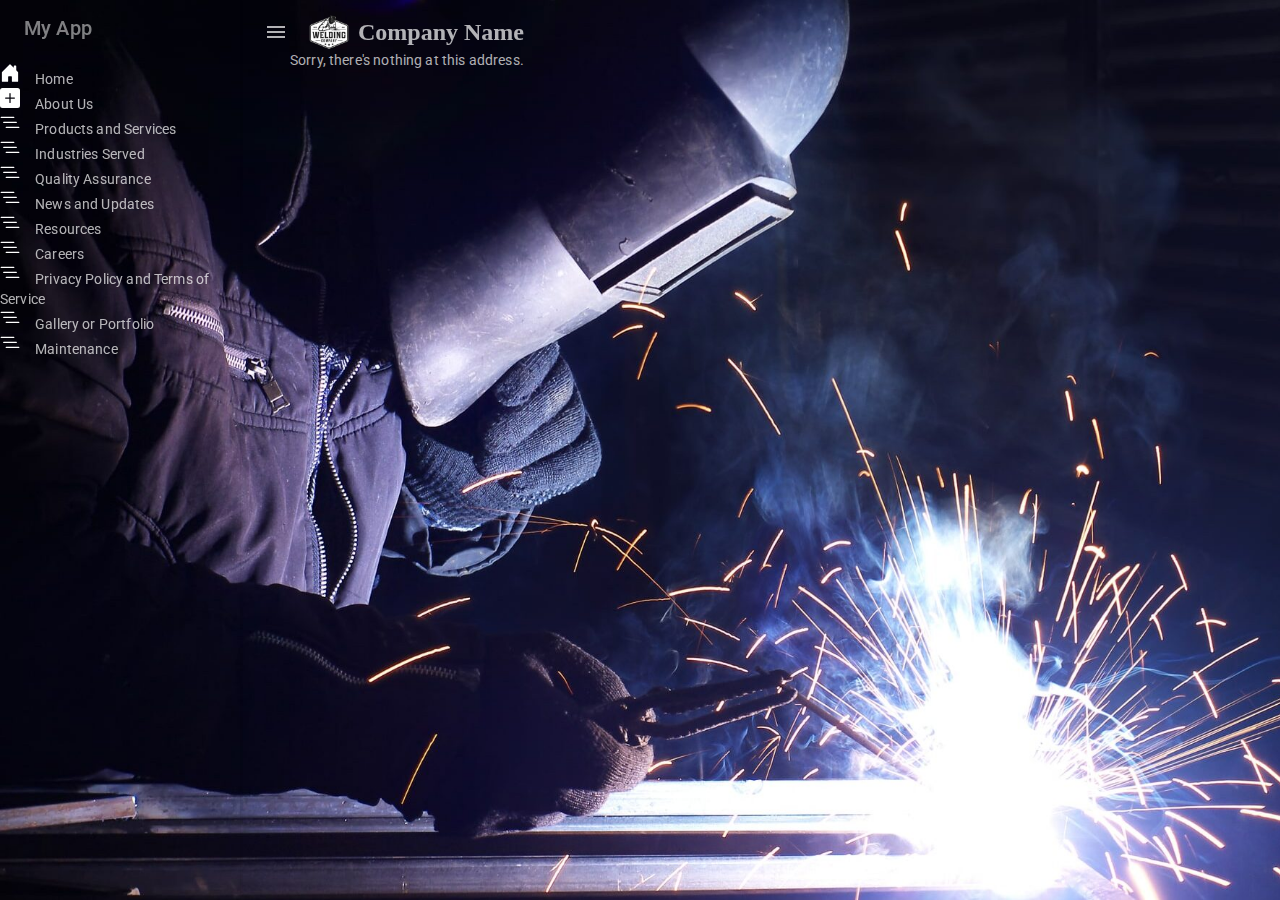
<file: index.html>
<!DOCTYPE html>
<html lang="en">

<head>
    <meta charset="utf-8" />
    <meta name="viewport" content="width=device-width, initial-scale=1.0" />
    <title>SteelWorks</title>
    <link rel="stylesheet" href="css/app.css" />
    <link rel="icon" type="image/png" href="favicon.png" />
    <link href="SteelWorks.styles.css" rel="stylesheet" />
    <link href="https://fonts.googleapis.com/css?family=Roboto:300,400,500,700&display=swap" rel="stylesheet" />
    <link href="_content/MudBlazor/MudBlazor.min.css" rel="stylesheet" />
</head>

<body>
    <div id="app">
        <svg class="loading-progress">
            <circle r="40%" cx="50%" cy="50%" />
            <circle r="40%" cx="50%" cy="50%" />
        </svg>
        <div class="loading-progress-text"></div>
    </div>

    <div id="blazor-error-ui">
        An unhandled error has occurred.
        <a href="" class="reload">Reload</a>
        <a class="dismiss">🗙</a>
    </div>
    <script src="_framework/blazor.webassembly.js"></script>
    <script src="_content/MudBlazor/MudBlazor.min.js"></script>
</body>

</html>
</file>
<file: css/app.css>
html, body {
    font-family: 'Helvetica Neue', Helvetica, Arial, sans-serif;
}

h1:focus {
    outline: none;
}

a, .btn-link {
    color: #0071c1;
}

.btn-primary {
    color: #fff;
    background-color: #1b6ec2;
    border-color: #1861ac;
}

.btn:focus, .btn:active:focus, .btn-link.nav-link:focus, .form-control:focus, .form-check-input:focus {
  box-shadow: 0 0 0 0.1rem white, 0 0 0 0.25rem #258cfb;
}

.content {
    padding-top: 1.1rem;
}

.valid.modified:not([type=checkbox]) {
    outline: 1px solid #26b050;
}

.invalid {
    outline: 1px solid red;
}

.validation-message {
    color: red;
}

#blazor-error-ui {
    background: lightyellow;
    bottom: 0;
    box-shadow: 0 -1px 2px rgba(0, 0, 0, 0.2);
    display: none;
    left: 0;
    padding: 0.6rem 1.25rem 0.7rem 1.25rem;
    position: fixed;
    width: 100%;
    z-index: 1000;
}

    #blazor-error-ui .dismiss {
        cursor: pointer;
        position: absolute;
        right: 0.75rem;
        top: 0.5rem;
    }

.blazor-error-boundary {
    background: url([data-uri]) no-repeat 1rem/1.8rem, #b32121;
    padding: 1rem 1rem 1rem 3.7rem;
    color: white;
}

    .blazor-error-boundary::after {
        content: "An error has occurred."
    }

.loading-progress {
    position: relative;
    display: block;
    width: 8rem;
    height: 8rem;
    margin: 20vh auto 1rem auto;
}

    .loading-progress circle {
        fill: none;
        stroke: #e0e0e0;
        stroke-width: 0.6rem;
        transform-origin: 50% 50%;
        transform: rotate(-90deg);
    }

        .loading-progress circle:last-child {
            stroke: #1b6ec2;
            stroke-dasharray: calc(3.141 * var(--blazor-load-percentage, 0%) * 0.8), 500%;
            transition: stroke-dasharray 0.05s ease-in-out;
        }

.loading-progress-text {
    position: absolute;
    text-align: center;
    font-weight: bold;
    inset: calc(20vh + 3.25rem) 0 auto 0.2rem;
}

    .loading-progress-text:after {
        content: var(--blazor-load-percentage-text, "Loading");
    }

code {
    color: #c02d76;
}
</file>
<file: SteelWorks.styles.css>
/* /Layout/MainLayout.razor.rz.scp.css */
.page[b-k7o60vo965] {
    position: relative;
    display: flex;
    flex-direction: column;
}

main[b-k7o60vo965] {
    flex: 1;
}

.sidebar[b-k7o60vo965] {
    background-image: linear-gradient(180deg, rgb(5, 39, 103) 0%, #3a0647 70%);
}

.top-row[b-k7o60vo965] {
    background-color: #f7f7f7;
    border-bottom: 1px solid #d6d5d5;
    justify-content: flex-end;
    height: 3.5rem;
    display: flex;
    align-items: center;
}

    .top-row[b-k7o60vo965]  a, .top-row[b-k7o60vo965]  .btn-link {
        white-space: nowrap;
        margin-left: 1.5rem;
        text-decoration: none;
    }

    .top-row[b-k7o60vo965]  a:hover, .top-row[b-k7o60vo965]  .btn-link:hover {
        text-decoration: underline;
    }

    .top-row[b-k7o60vo965]  a:first-child {
        overflow: hidden;
        text-overflow: ellipsis;
    }

@media (max-width: 640.98px) {
    .top-row[b-k7o60vo965] {
        justify-content: space-between;
    }

    .top-row[b-k7o60vo965]  a, .top-row[b-k7o60vo965]  .btn-link {
        margin-left: 0;
    }
}

@media (min-width: 641px) {
    .page[b-k7o60vo965] {
        flex-direction: row;
    }

    .sidebar[b-k7o60vo965] {
        width: 250px;
        height: 100vh;
        position: sticky;
        top: 0;
    }

    .top-row[b-k7o60vo965] {
        position: sticky;
        top: 0;
        z-index: 1;
    }

    .top-row.auth[b-k7o60vo965]  a:first-child {
        flex: 1;
        text-align: right;
        width: 0;
    }

    .top-row[b-k7o60vo965], article[b-k7o60vo965] {
        padding-left: 2rem !important;
        padding-right: 1.5rem !important;
    }
}
/* /Layout/NavMenu.razor.rz.scp.css */
.navbar-toggler[b-9lsks3o6k0] {
    background-color: rgba(255, 255, 255, 0.1);
}

.top-row[b-9lsks3o6k0] {
    height: 3.5rem;
    background-color: rgba(0,0,0,0.4);
}

.navbar-brand[b-9lsks3o6k0] {
    font-size: 1.1rem;
}

.bi[b-9lsks3o6k0] {
    display: inline-block;
    position: relative;
    width: 1.25rem;
    height: 1.25rem;
    margin-right: 0.75rem;
    top: -1px;
    background-size: cover;
}

.bi-house-door-fill-nav-menu[b-9lsks3o6k0] {
    background-image: url("data:image/svg+xml,%3Csvg xmlns='http://www.w3.org/2000/svg' width='16' height='16' fill='white' class='bi bi-house-door-fill' viewBox='0 0 16 16'%3E%3Cpath d='M6.5 14.5v-3.505c0-.245.25-.495.5-.495h2c.25 0 .5.25.5.5v3.5a.5.5 0 0 0 .5.5h4a.5.5 0 0 0 .5-.5v-7a.5.5 0 0 0-.146-.354L13 5.793V2.5a.5.5 0 0 0-.5-.5h-1a.5.5 0 0 0-.5.5v1.293L8.354 1.146a.5.5 0 0 0-.708 0l-6 6A.5.5 0 0 0 1.5 7.5v7a.5.5 0 0 0 .5.5h4a.5.5 0 0 0 .5-.5Z'/%3E%3C/svg%3E");
}

.bi-plus-square-fill-nav-menu[b-9lsks3o6k0] {
    background-image: url("data:image/svg+xml,%3Csvg xmlns='http://www.w3.org/2000/svg' width='16' height='16' fill='white' class='bi bi-plus-square-fill' viewBox='0 0 16 16'%3E%3Cpath d='M2 0a2 2 0 0 0-2 2v12a2 2 0 0 0 2 2h12a2 2 0 0 0 2-2V2a2 2 0 0 0-2-2H2zm6.5 4.5v3h3a.5.5 0 0 1 0 1h-3v3a.5.5 0 0 1-1 0v-3h-3a.5.5 0 0 1 0-1h3v-3a.5.5 0 0 1 1 0z'/%3E%3C/svg%3E");
}

.bi-list-nested-nav-menu[b-9lsks3o6k0] {
    background-image: url("data:image/svg+xml,%3Csvg xmlns='http://www.w3.org/2000/svg' width='16' height='16' fill='white' class='bi bi-list-nested' viewBox='0 0 16 16'%3E%3Cpath fill-rule='evenodd' d='M4.5 11.5A.5.5 0 0 1 5 11h10a.5.5 0 0 1 0 1H5a.5.5 0 0 1-.5-.5zm-2-4A.5.5 0 0 1 3 7h10a.5.5 0 0 1 0 1H3a.5.5 0 0 1-.5-.5zm-2-4A.5.5 0 0 1 1 3h10a.5.5 0 0 1 0 1H1a.5.5 0 0 1-.5-.5z'/%3E%3C/svg%3E");
}

.nav-item[b-9lsks3o6k0] {
    font-size: 0.9rem;
    padding-bottom: 0.5rem;
}

    .nav-item:first-of-type[b-9lsks3o6k0] {
        padding-top: 1rem;
    }

    .nav-item:last-of-type[b-9lsks3o6k0] {
        padding-bottom: 1rem;
    }

    .nav-item[b-9lsks3o6k0]  a {
        color: #d7d7d7;
        border-radius: 4px;
        height: 3rem;
        display: flex;
        align-items: center;
        line-height: 3rem;
    }

.nav-item[b-9lsks3o6k0]  a.active {
    background-color: rgba(255,255,255,0.37);
    color: white;
}

.nav-item[b-9lsks3o6k0]  a:hover {
    background-color: rgba(255,255,255,0.1);
    color: white;
}

@media (min-width: 641px) {
    .navbar-toggler[b-9lsks3o6k0] {
        display: none;
    }

    .collapse[b-9lsks3o6k0] {
        /* Never collapse the sidebar for wide screens */
        display: block;
    }
    
    .nav-scrollable[b-9lsks3o6k0] {
        /* Allow sidebar to scroll for tall menus */
        height: calc(100vh - 3.5rem);
        overflow-y: auto;
    }
}
</file>
